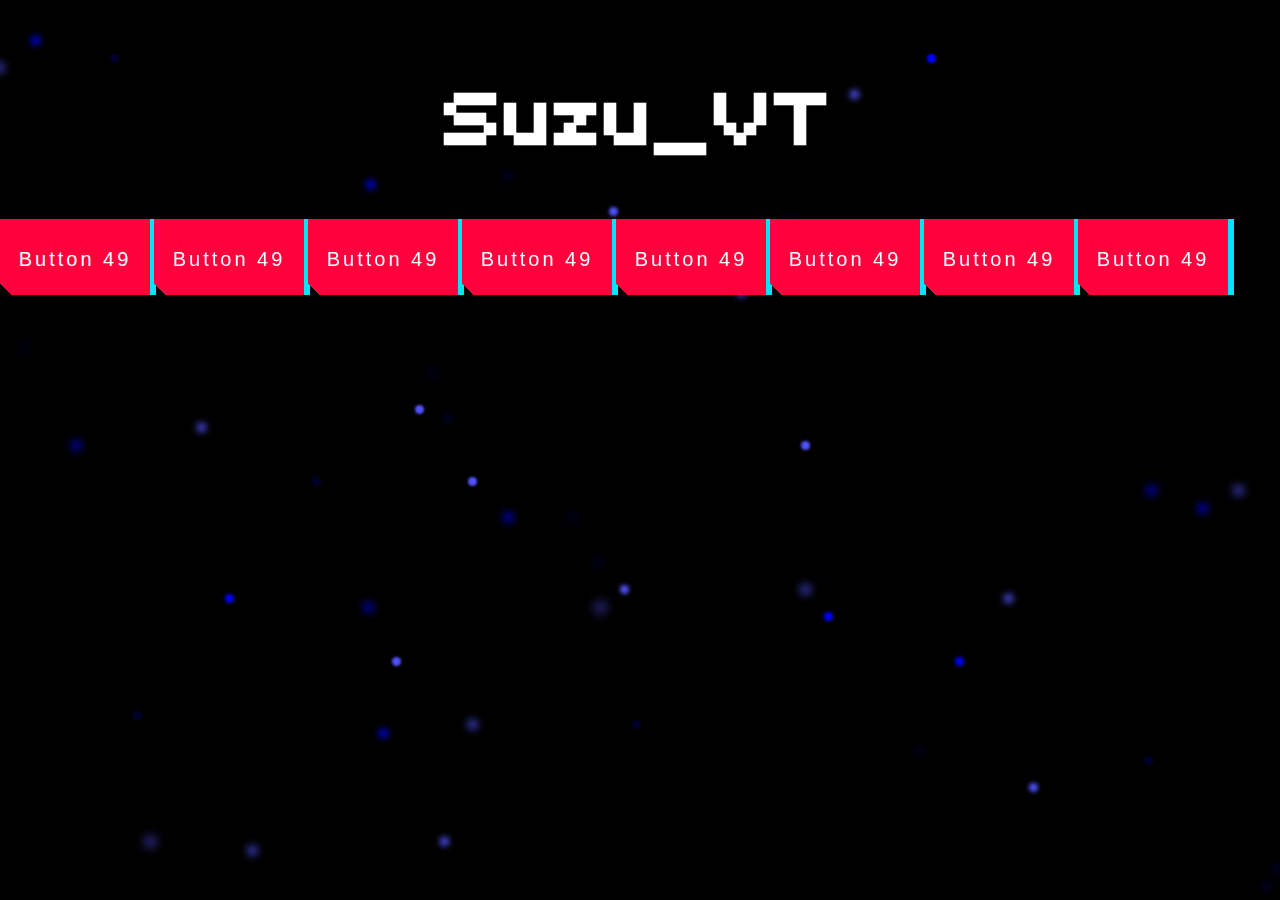
<file: index.html>
<!DOCTYPE html>
<html lang="en">
<head>
	<meta charset="UTF-8">
	<meta name="viewport" content="width=device-width, initial-scale=1.0">
	<title>Document</title>
	<style>

		@keyframes move {
    100% {
        transform: translate3d(0, 0, 1px) rotate(360deg);
    }
}

.background {
    position: fixed;
    width: 100vw;
    height: 100vh;
    top: 0;
    left: 0;
    background: #000000;
    overflow: hidden;
}

.background span {
    width: 1vmin;
    height: 1vmin;
    border-radius: 1vmin;
    backface-visibility: hidden;
    position: absolute;
    animation: move;
    animation-duration: 50;
    animation-timing-function: linear;
    animation-iteration-count: infinite;
}


.background span:nth-child(0) {
    color: #00002e;
    top: 86%;
    left: 91%;
    animation-duration: 6s;
    animation-delay: -1s;
    transform-origin: 23vw 8vh;
    box-shadow: -2vmin 0 0.4791871823824234vmin currentColor;
}
.background span:nth-child(1) {
    color: #00002e;
    top: 62%;
    left: 45%;
    animation-duration: 6s;
    animation-delay: -1s;
    transform-origin: 1vw -4vh;
    box-shadow: 2vmin 0 0.9568270851955423vmin currentColor;
}
.background span:nth-child(2) {
    color: #00002e;
    top: 96%;
    left: 98%;
    animation-duration: 6s;
    animation-delay: -1s;
    transform-origin: 14vw -22vh;
    box-shadow: 2vmin 0 0.8605554506768409vmin currentColor;
}
.background span:nth-child(3) {
    color: #0000ff;
    top: 20%;
    left: 30%;
    animation-duration: 6s;
    animation-delay: -1s;
    transform-origin: 22vw 3vh;
    box-shadow: -2vmin 0 0.79250263109899vmin currentColor;
}
.background span:nth-child(4) {
    color: #00002e;
    top: 41%;
    left: 32%;
    animation-duration: 6s;
    animation-delay: -1s;
    transform-origin: 8vw -6vh;
    box-shadow: 2vmin 0 1.2354975013274234vmin currentColor;
}
.background span:nth-child(5) {
    color: #0000ff;
    top: 27%;
    left: 94%;
    animation-duration: 6s;
    animation-delay: -1s;
    transform-origin: 23vw 16vh;
    box-shadow: 2vmin 0 0.45527649401430637vmin currentColor;
}
.background span:nth-child(6) {
    color: #0000ff;
    top: 81%;
    left: 31%;
    animation-duration: 6s;
    animation-delay: -1s;
    transform-origin: -11vw -13vh;
    box-shadow: -2vmin 0 0.7943420354132746vmin currentColor;
}
.background span:nth-child(7) {
    color: #00002e;
    top: 53%;
    left: 23%;
    animation-duration: 6s;
    animation-delay: -1s;
    transform-origin: 16vw 4vh;
    box-shadow: 2vmin 0 0.4122115931562387vmin currentColor;
}
.background span:nth-child(8) {
    color: #0000ff;
    top: 49%;
    left: 7%;
    animation-duration: 6s;
    animation-delay: -1s;
    transform-origin: 3vw 12vh;
    box-shadow: -2vmin 0 1.0840325213131647vmin currentColor;
}
.background span:nth-child(9) {
    color: #5252ff;
    top: 94%;
    left: 18%;
    animation-duration: 6s;
    animation-delay: -1s;
    transform-origin: 9vw -9vh;
    box-shadow: 2vmin 0 0.9457707776006123vmin currentColor;
}
.background span:nth-child(10) {
    color: #0000ff;
    top: 67%;
    left: 27%;
    animation-duration: 6s;
    animation-delay: -1s;
    transform-origin: 15vw -6vh;
    box-shadow: 2vmin 0 1.0804986061570896vmin currentColor;
}
.background span:nth-child(11) {
    color: #0000ff;
    top: 56%;
    left: 95%;
    animation-duration: 6s;
    animation-delay: -1s;
    transform-origin: 2vw -8vh;
    box-shadow: -2vmin 0 0.9876957458322118vmin currentColor;
}
.background span:nth-child(12) {
    color: #5252ff;
    top: 27%;
    left: 44%;
    animation-duration: 6s;
    animation-delay: -1s;
    transform-origin: -12vw -16vh;
    box-shadow: 2vmin 0 0.7964289071082835vmin currentColor;
}
.background span:nth-child(13) {
    color: #5252ff;
    top: 67%;
    left: 48%;
    animation-duration: 6s;
    animation-delay: -1s;
    transform-origin: 20vw -19vh;
    box-shadow: -2vmin 0 1.2454772025538872vmin currentColor;
}
.background span:nth-child(14) {
    color: #5252ff;
    top: 93%;
    left: 33%;
    animation-duration: 6s;
    animation-delay: -1s;
    transform-origin: -17vw 13vh;
    box-shadow: 2vmin 0 0.7123568734354533vmin currentColor;
}
.background span:nth-child(15) {
    color: #00002e;
    top: 24%;
    left: 60%;
    animation-duration: 6s;
    animation-delay: -1s;
    transform-origin: 13vw 25vh;
    box-shadow: 2vmin 0 1.0054555536367773vmin currentColor;
}
.background span:nth-child(16) {
    color: #5252ff;
    top: 49%;
    left: 64%;
    animation-duration: 6s;
    animation-delay: -1s;
    transform-origin: -21vw 10vh;
    box-shadow: -2vmin 0 0.31430884579657214vmin currentColor;
}
.background span:nth-child(17) {
    color: #0000ff;
    top: 73%;
    left: 76%;
    animation-duration: 6s;
    animation-delay: -1s;
    transform-origin: 8vw 18vh;
    box-shadow: -2vmin 0 0.4359338668025965vmin currentColor;
}
.background span:nth-child(18) {
    color: #5252ff;
    top: 47%;
    left: 14%;
    animation-duration: 6s;
    animation-delay: -1s;
    transform-origin: 23vw -20vh;
    box-shadow: 2vmin 0 0.7712133395655254vmin currentColor;
}
.background span:nth-child(19) {
    color: #00002e;
    top: 83%;
    left: 73%;
    animation-duration: 6s;
    animation-delay: -1s;
    transform-origin: 18vw -6vh;
    box-shadow: -2vmin 0 1.1064569142951546vmin currentColor;
}
.background span:nth-child(20) {
    color: #00002e;
    top: 84%;
    left: 88%;
    animation-duration: 6s;
    animation-delay: -1s;
    transform-origin: 15vw 11vh;
    box-shadow: 2vmin 0 0.30488794431849375vmin currentColor;
}
.background span:nth-child(21) {
    color: #0000ff;
    top: 4%;
    left: 1%;
    animation-duration: 6s;
    animation-delay: -1s;
    transform-origin: 15vw -15vh;
    box-shadow: 2vmin 0 0.7914888207464017vmin currentColor;
}
.background span:nth-child(22) {
    color: #5252ff;
    top: 65%;
    left: 64%;
    animation-duration: 6s;
    animation-delay: -1s;
    transform-origin: -5vw 6vh;
    box-shadow: -2vmin 0 1.0112519546938472vmin currentColor;
}
.background span:nth-child(23) {
    color: #0000ff;
    top: 68%;
    left: 63%;
    animation-duration: 6s;
    animation-delay: -1s;
    transform-origin: 20vw 5vh;
    box-shadow: 2vmin 0 0.3574877269480905vmin currentColor;
}
.background span:nth-child(24) {
    color: #00002e;
    top: 57%;
    left: 43%;
    animation-duration: 6s;
    animation-delay: -1s;
    transform-origin: -15vw 3vh;
    box-shadow: 2vmin 0 1.0885133086058367vmin currentColor;
}
.background span:nth-child(25) {
    color: #00002e;
    top: 19%;
    left: 38%;
    animation-duration: 6s;
    animation-delay: -1s;
    transform-origin: 12vw 23vh;
    box-shadow: 2vmin 0 0.7262031068154577vmin currentColor;
}
.background span:nth-child(26) {
    color: #0000ff;
    top: 66%;
    left: 19%;
    animation-duration: 6s;
    animation-delay: -1s;
    transform-origin: 6vw 15vh;
    box-shadow: -2vmin 0 0.36389855062190724vmin currentColor;
}
.background span:nth-child(27) {
    color: #5252ff;
    top: 53%;
    left: 38%;
    animation-duration: 6s;
    animation-delay: -1s;
    transform-origin: 9vw -7vh;
    box-shadow: -2vmin 0 0.2704687057619177vmin currentColor;
}
.background span:nth-child(28) {
    color: #00002e;
    top: 6%;
    left: 10%;
    animation-duration: 6s;
    animation-delay: -1s;
    transform-origin: 12vw -16vh;
    box-shadow: -2vmin 0 0.25009281455657106vmin currentColor;
}
.background span:nth-child(29) {
    color: #5252ff;
    top: 73%;
    left: 32%;
    animation-duration: 6s;
    animation-delay: -1s;
    transform-origin: -22vw -12vh;
    box-shadow: -2vmin 0 0.2968063616672423vmin currentColor;
}
.background span:nth-child(30) {
    color: #00002e;
    top: 38%;
    left: 3%;
    animation-duration: 6s;
    animation-delay: -1s;
    transform-origin: -12vw -21vh;
    box-shadow: -2vmin 0 1.2416602153188976vmin currentColor;
}
.background span:nth-child(31) {
    color: #0000ff;
    top: 6%;
    left: 71%;
    animation-duration: 6s;
    animation-delay: -1s;
    transform-origin: 15vw -3vh;
    box-shadow: 2vmin 0 0.2576695262693691vmin currentColor;
}
.background span:nth-child(32) {
    color: #00002e;
    top: 80%;
    left: 48%;
    animation-duration: 6s;
    animation-delay: -1s;
    transform-origin: -13vw -9vh;
    box-shadow: 2vmin 0 0.2511002328414309vmin currentColor;
}
.background span:nth-child(33) {
    color: #5252ff;
    top: 10%;
    left: 65%;
    animation-duration: 6s;
    animation-delay: -1s;
    transform-origin: -13vw 10vh;
    box-shadow: 2vmin 0 0.6974476461072114vmin currentColor;
}
.background span:nth-child(34) {
    color: #5252ff;
    top: 65%;
    left: 47%;
    animation-duration: 6s;
    animation-delay: -1s;
    transform-origin: -18vw 24vh;
    box-shadow: 2vmin 0 0.4747192643339633vmin currentColor;
}
.background span:nth-child(35) {
    color: #0000ff;
    top: 54%;
    left: 91%;
    animation-duration: 6s;
    animation-delay: -1s;
    transform-origin: -5vw 19vh;
    box-shadow: -2vmin 0 1.0904863274498737vmin currentColor;
}
.background span:nth-child(36) {
    color: #00002e;
    top: 79%;
    left: 9%;
    animation-duration: 6s;
    animation-delay: -1s;
    transform-origin: -9vw 24vh;
    box-shadow: 2vmin 0 0.25305314887181907vmin currentColor;
}
.background span:nth-child(37) {
    color: #0000ff;
    top: 57%;
    left: 38%;
    animation-duration: 6s;
    animation-delay: -1s;
    transform-origin: -1vw -6vh;
    box-shadow: 2vmin 0 0.9481284138493693vmin currentColor;
}
.background span:nth-child(38) {
    color: #5252ff;
    top: 23%;
    left: 49%;
    animation-duration: 6s;
    animation-delay: -1s;
    transform-origin: 2vw 19vh;
    box-shadow: -2vmin 0 0.38523033766855264vmin currentColor;
}
.background span:nth-child(39) {
    color: #5252ff;
    top: 45%;
    left: 31%;
    animation-duration: 6s;
    animation-delay: -1s;
    transform-origin: 23vw 14vh;
    box-shadow: 2vmin 0 0.278322482865647vmin currentColor;
}
.background span:nth-child(40) {
    color: #5252ff;
    top: 66%;
    left: 77%;
    animation-duration: 6s;
    animation-delay: -1s;
    transform-origin: 21vw -24vh;
    box-shadow: 2vmin 0 0.8258792748797232vmin currentColor;
}
.background span:nth-child(41) {
    color: #5252ff;
    top: 80%;
    left: 38%;
    animation-duration: 6s;
    animation-delay: -1s;
    transform-origin: -22vw 14vh;
    box-shadow: -2vmin 0 0.9012222781312971vmin currentColor;
}
.background span:nth-child(42) {
    color: #00002e;
    top: 46%;
    left: 36%;
    animation-duration: 6s;
    animation-delay: -1s;
    transform-origin: 6vw -5vh;
    box-shadow: -2vmin 0 0.8606594072928375vmin currentColor;
}
.background span:nth-child(43) {
    color: #00002e;
    top: 98%;
    left: 100%;
    animation-duration: 6s;
    animation-delay: -1s;
    transform-origin: -21vw -3vh;
    box-shadow: -2vmin 0 0.8245797049219143vmin currentColor;
}
.background span:nth-child(44) {
    color: #5252ff;
    top: 87%;
    left: 79%;
    animation-duration: 6s;
    animation-delay: -1s;
    transform-origin: -12vw 23vh;
    box-shadow: 2vmin 0 0.46114343539049285vmin currentColor;
}
.background span:nth-child(45) {
    color: #5252ff;
    top: 93%;
    left: 10%;
    animation-duration: 6s;
    animation-delay: -1s;
    transform-origin: -17vw -18vh;
    box-shadow: 2vmin 0 1.152566896286099vmin currentColor;
}
.background span:nth-child(46) {
    color: #5252ff;
    top: 7%;
    left: 1%;
    animation-duration: 6s;
    animation-delay: -1s;
    transform-origin: 22vw 8vh;
    box-shadow: -2vmin 0 1.080736829044631vmin currentColor;
}
.background span:nth-child(47) {
    color: #5252ff;
    top: 54%;
    left: 95%;
    animation-duration: 6s;
    animation-delay: -1s;
    transform-origin: -11vw -21vh;
    box-shadow: 2vmin 0 1.0157554823448798vmin currentColor;
}
.background span:nth-child(48) {
    color: #5252ff;
    top: 32%;
    left: 59%;
    animation-duration: 6s;
    animation-delay: -1s;
    transform-origin: 13vw 23vh;
    box-shadow: -2vmin 0 0.8731889456976967vmin currentColor;
}
.background span:nth-child(49) {
    color: #00002e;
    top: 6%;
    left: 100%;
    animation-duration: 6s;
    animation-delay: -1s;
    transform-origin: 18vw -5vh;
    box-shadow: 2vmin 0 0.36337430864322573vmin currentColor;
}

	</style>
<style>

@font-face {
    font-family: 'uni';
    src: url('./fonts/uni/uni.ttf') format('woff2');
}


.titulo {
    font-size: 500%; /* Tamaño grande de fuente */
	font-family: 'uni', sans-serif;
	text-align: center;
}

/* CSS */
.button-49,
.button-49:after {
  width: 150px;
  height: 76px;
  line-height: 78px;
  font-size: 20px;
  font-family: 'Bebas Neue', sans-serif;
  background: linear-gradient(45deg, transparent 5%, #FF013C 5%);
  border: 0;
  color: #fff;
  letter-spacing: 3px;
  box-shadow: 6px 0px 0px #00E6F6;
  outline: transparent;
  position: relative;
  user-select: none;
  -webkit-user-select: none;
  touch-action: manipulation;
}

.button-49:after {
  --slice-0: inset(50% 50% 50% 50%);
  --slice-1: inset(80% -6px 0 0);
  --slice-2: inset(50% -6px 30% 0);
  --slice-3: inset(10% -6px 85% 0);
  --slice-4: inset(40% -6px 43% 0);
  --slice-5: inset(80% -6px 5% 0);
  
  content: 'ALTERNATE TEXT';
  display: block;
  position: absolute;
  top: 0;
  left: 0;
  right: 0;
  bottom: 0;
  background: linear-gradient(45deg, transparent 3%, #00E6F6 3%, #00E6F6 5%, #FF013C 5%);
  text-shadow: -3px -3px 0px #F8F005, 3px 3px 0px #00E6F6;
  clip-path: var(--slice-0);
}

.button-49:hover:after {
  animation: 1s glitch;
  animation-timing-function: steps(2, end);
}

@keyframes glitch {
  0% {
    clip-path: var(--slice-1);
    transform: translate(-20px, -10px);
  }
  10% {
    clip-path: var(--slice-3);
    transform: translate(10px, 10px);
  }
  20% {
    clip-path: var(--slice-1);
    transform: translate(-10px, 10px);
  }
  30% {
    clip-path: var(--slice-3);
    transform: translate(0px, 5px);
  }
  40% {
    clip-path: var(--slice-2);
    transform: translate(-5px, 0px);
  }
  50% {
    clip-path: var(--slice-3);
    transform: translate(5px, 0px);
  }
  60% {
    clip-path: var(--slice-4);
    transform: translate(5px, 10px);
  }
  70% {
    clip-path: var(--slice-2);
    transform: translate(-10px, 10px);
  }
  80% {
    clip-path: var(--slice-5);
    transform: translate(20px, -10px);
  }
  90% {
    clip-path: var(--slice-1);
    transform: translate(-10px, 0px);
  }
  100% {
    clip-path: var(--slice-1);
    transform: translate(0);
  }
}
</style>

</head>
<body>
	<div class="background">
		<span></span>
		<span></span>
		<span></span>
		<span></span>
		<span></span>
		<span></span>
		<span></span>
		<span></span>
		<span></span>
		<span></span>
		<span></span>
		<span></span>
		<span></span>
		<span></span>
		<span></span>
		<span></span>
		<span></span>
		<span></span>
		<span></span>
		<span></span>
		<span></span>
		<span></span>
		<span></span>
		<span></span>
		<span></span>
		<span></span>
		<span></span>
		<span></span>
		<span></span>
		<span></span>
		<span></span>
		<span></span>
		<span></span>
		<span></span>
		<span></span>
		<span></span>
		<span></span>
		<span></span>
		<span></span>
		<span></span>
		<span></span>
		<span></span>
		<span></span>
		<span></span>
		<span></span>
		<span></span>
		<span></span>
		<span></span>
		<span></span>
		<span></span>
		<h1 class="titulo" style="color: #fff;">Suzu_VT</h1>
        <button class="button-49" role="button">Button 49</button>
        <button class="button-49" role="button">Button 49</button>
        <button class="button-49" role="button">Button 49</button>
        <button class="button-49" role="button">Button 49</button>
        <button class="button-49" role="button">Button 49</button>
        <button class="button-49" role="button">Button 49</button>
        <button class="button-49" role="button">Button 49</button>
        <button class="button-49" role="button">Button 49</button>
	 </div>

</body>
</html>

<!-- HTML !-->
<button class="button-85" role="button">Button 85</button>

/* CSS */
.button-85 {
  padding: 0.6em 2em;
  border: none;
  outline: none;
  color: rgb(255, 255, 255);
  background: #111;
  cursor: pointer;
  position: relative;
  z-index: 0;
  border-radius: 10px;
  user-select: none;
  -webkit-user-select: none;
  touch-action: manipulation;
}

.button-85:before {
  content: "";
  background: linear-gradient(
    45deg,
    #ff0000,
    #ff7300,
    #fffb00,
    #48ff00,
    #00ffd5,
    #002bff,
    #7a00ff,
    #ff00c8,
    #ff0000
  );
  position: absolute;
  top: -2px;
  left: -2px;
  background-size: 400%;
  z-index: -1;
  filter: blur(5px);
  -webkit-filter: blur(5px);
  width: calc(100% + 4px);
  height: calc(100% + 4px);
  animation: glowing-button-85 20s linear infinite;
  transition: opacity 0.3s ease-in-out;
  border-radius: 10px;
}

@keyframes glowing-button-85 {
  0% {
    background-position: 0 0;
  }
  50% {
    background-position: 400% 0;
  }
  100% {
    background-position: 0 0;
  }
}

.button-85:after {
  z-index: -1;
  content: "";
  position: absolute;
  width: 100%;
  height: 100%;
  background: #222;
  left: 0;
  top: 0;
  border-radius: 10px;
}
</file>
